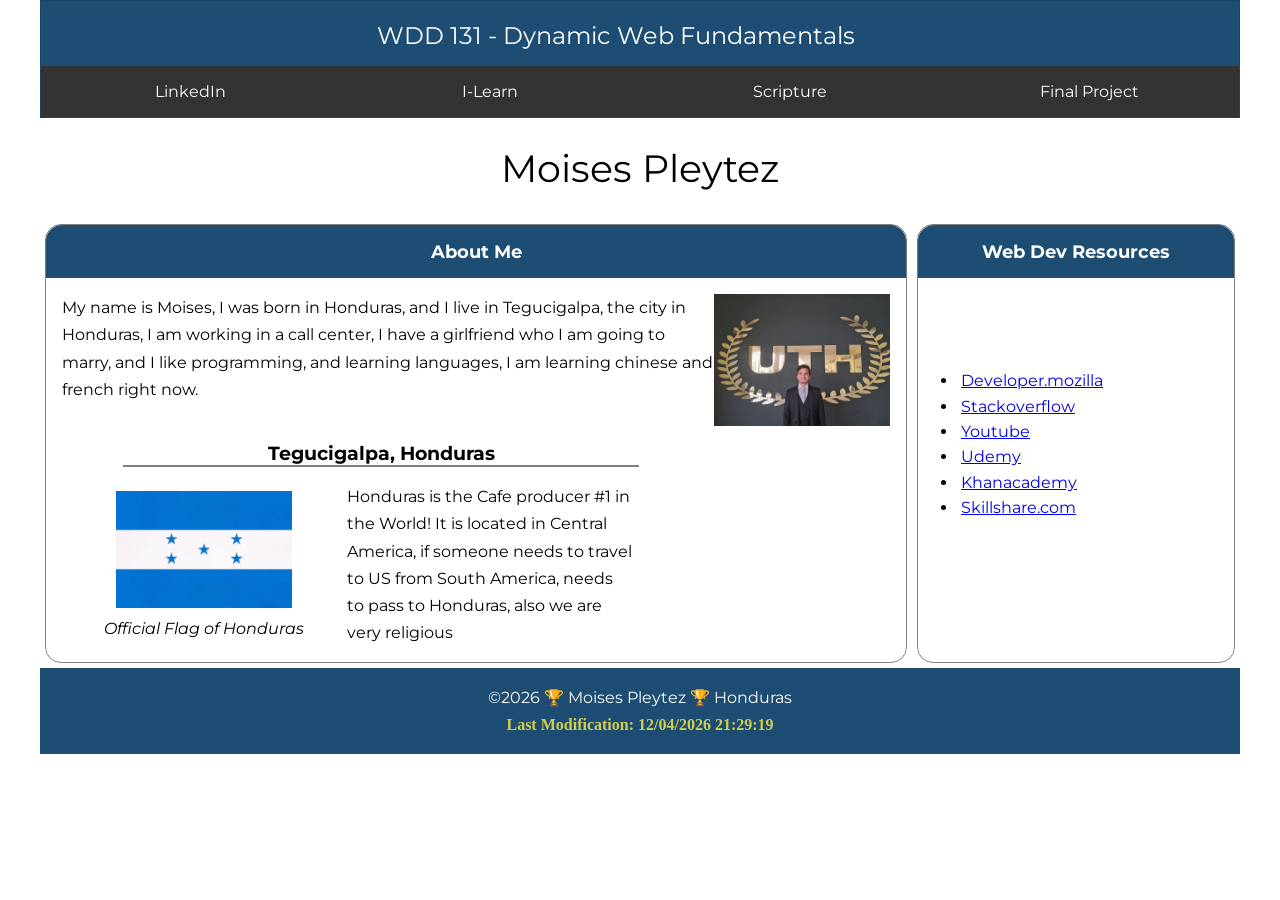
<file: index.html>
<!DOCTYPE html>
<html lang="en">

<head>
    <meta charset="UTF-8">
    <meta name="viewport" content="width=device-width, initial-scale=1.0">
    <meta name="description" content="This is a page about my self (Moises Pleytez) for the course WDD 131">
    <meta name="author" content="Moises Pleytez">
    <link rel="stylesheet" href="styles/base.css">
    <script src="scripts/getdates.js" defer></script>

    <link rel="preconnect" href="https://fonts.googleapis.com">
    <link rel="preconnect" href="https://fonts.gstatic.com" crossorigin>
    <link
        href="https://fonts.googleapis.com/css2?family=Montserrat:ital,wght@0,100..900;1,100..900&family=Roboto:ital,wght@0,100..900;1,100..900&display=swap"
        rel="stylesheet">

    <title>WDD 131 - Dynamic Web Fundamentals - Moises Pleytez</title>
</head>


<body>


    <header>
        <span id="course-title">WDD 131 - Dynamic Web Fundamentals</span>
        <nav>
            <ul>
                <li><a href="https://www.linkedin.com/in/moisespleytez/">LinkedIn</a></li>
                <li><a href="https://byupw.instructure.com/">I-Learn</a></li>
                <li><a href="https://www.churchofjesuschrist.org/study/scriptures/bofm/alma/38?lang=eng">Scripture</a>
                <li><a href="">Final Project</a></li>
            </ul>
        </nav>
    </header>

    <main>
        <h1>Moises Pleytez</h1>

        <div>
            <section class="card">

                <h2>About Me</h2>
                <div>
                    <p>My name is Moises, I was born in Honduras, and I live in Tegucigalpa, the city in
                        Honduras, I am working in a call center, I have a girlfriend who I am going to marry, and I like
                        programming, and learning languages, I am learning chinese and french right now.</p>
                    <img src="images/picture-of-myself.webp" alt="A picture of Myself">
                </div>

                <h3>Tegucigalpa, Honduras</h3>
                <div class="card-country">
                    <figure>
                        <img src="images/honduras-flagg.webp" alt="Flag of Honduras">
                        <figcaption><i>Official Flag of Honduras</i></figcaption>
                    </figure>

                    <p>Honduras is the Cafe producer #1 in the World! It is located in Central America, if someone needs
                        to travel to US from South America, needs to pass to Honduras, also we are very religious</p>
                </div>


            </section>
            <section class="card">
                <h2>Web Dev Resources</h2>
                <div>
                    <ul>
                        <li><a
                                href="https://developer.mozilla.org/es/docs/Learn_web_development/Core/Text_styling/Styling_lists">Developer.mozilla</a>
                        </li>
                        <li><a
                                href="https://es.stackoverflow.com/questions/510569/c%C3%B3mo-poner-un-label-arriba-de-un-input-como-en-la-imagen">Stackoverflow</a>
                        </li>
                        <li><a href="https://www.youtube.com/shorts/GO_sp-Wl00M">Youtube</a>
                        </li>
                        <li><a
                                href="https://www.udemy.com/?srsltid=AfmBOooYu1PZ2KS6SJUH7xqA0R6t8mfT-xvoMZjd_gs5SyIyAHrE4Pbo">Udemy</a>
                        </li>
                        <li><a href="https://www.khanacademy.org/">Khanacademy</a>
                        </li>
                        <li><a
                                href="https://www.skillshare.com/en/join/ps?g_acctid=801-939-2003&g_adgroupid=131099695377&g_adid=581599371548&g_adtype=search&g_campaign=Croud_Search_Google_LA_HN_EN_BOF_Brand&g_campaignid=16168545321&g_keyword=skillshare&g_keywordid=kwd-24701513653&g_network=g&matchtype=e&locale=en&g_adid=581599371548&g_adgroupid=131099695377&g_adtype=&coupon=GOOGB30DAYSFREE&utm_medium=ppc&utm_source=google_adwords&utm_term=skillshare&utm_campaign=Croud_Search_Google_LA_HN_EN_BOF_Brand&hsa_acc=8019392003&hsa_cam=16168545321&hsa_grp=131099695377&hsa_ad=581599371548&hsa_src=g&hsa_tgt=kwd-24701513653&hsa_kw=skillshare&hsa_mt=e&hsa_net=adwords&hsa_ver=3&gad_source=1&gad_campaignid=16168545321&gbraid=0AAAAADxS_RWeRrzMTCKTfJr-auYU1tV6K&gclid=CjwKCAiA64LLBhBhEiwA-PxguzE3XuCR7qypAkzbqnn0WDvNE1u9MD-0g7z3E58wfJvmMc6edtxaKxoC4igQAvD_BwE">Skillshare.com</a>
                        </li>
                    </ul>
                </div>
            </section>
        </div>
    </main>

    <footer>
        <p>©<span id="currentyear"></span> 🏆 Moises Pleytez 🏆 Honduras</p>
        <p class="highlight">Last Modification: <span id="lastModified"></span></p>
    </footer>


</body>


</html>
</file>
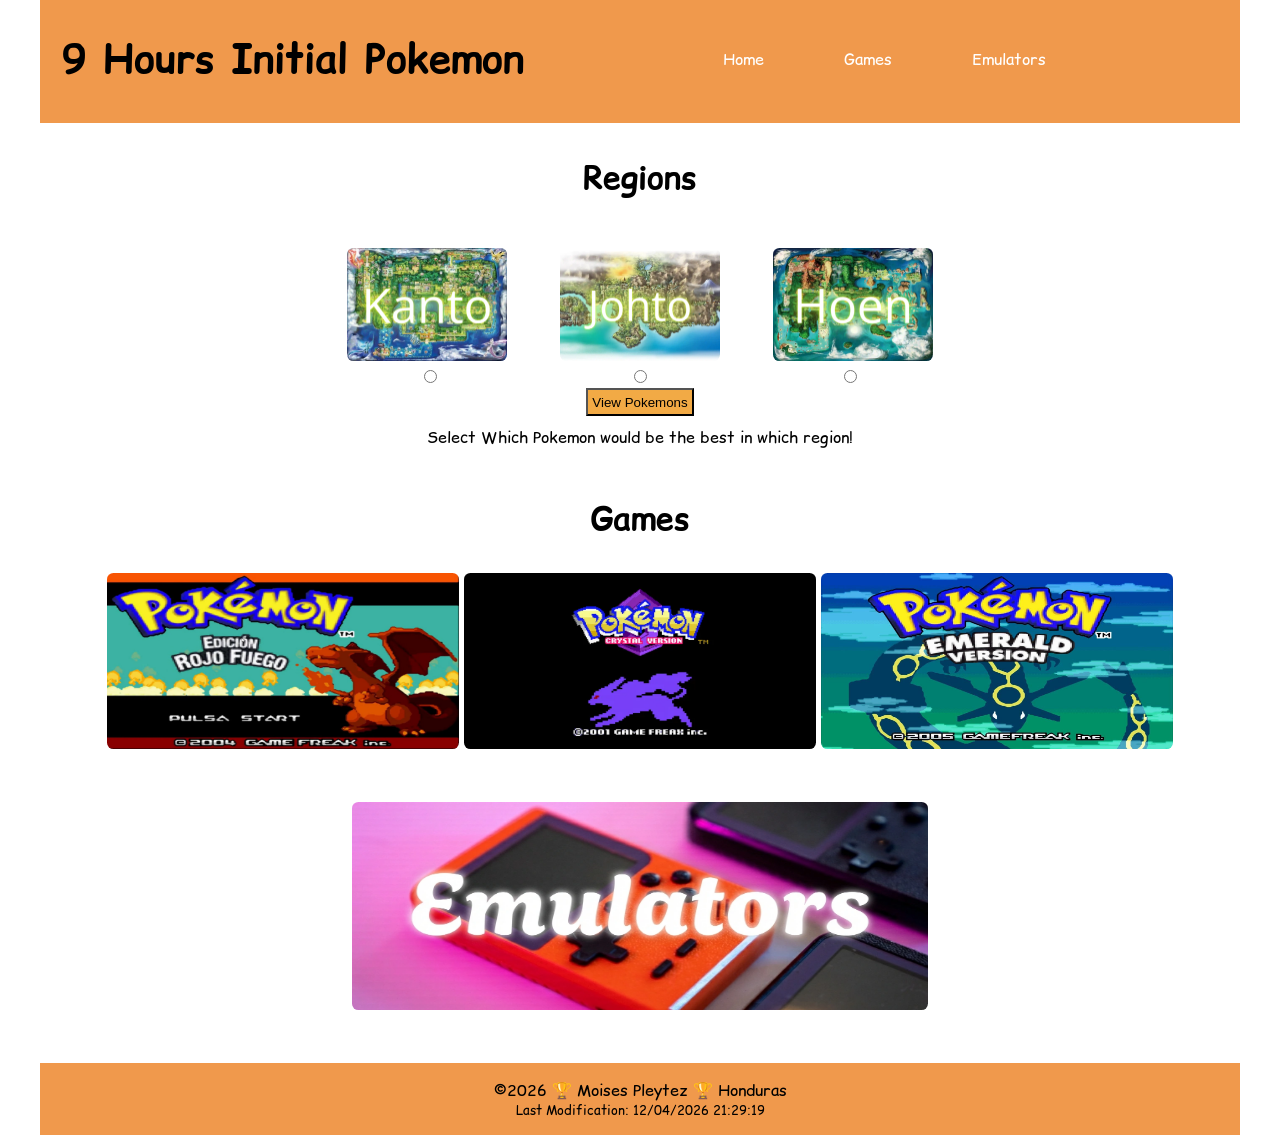
<file: project/index.html>
<!--The websites were you can download the games are not mine, but I put them there as an extra feature -->

<!DOCTYPE html>
<html lang="en">

<head>
    <meta charset="UTF-8">
    <meta name="viewport" content="width=device-width, initial-scale=1.0">
    <title>9 Hours Initial Pokemon</title>
    <meta name="description"
        content="This is a page were you can see the 3 initial Pokemons of each region and download the games">
    <meta name="author" content="Moises Pleytez">
    <link rel="stylesheet" href="styles/pokemon.css">
    <link rel="stylesheet" href="styles/pokemon-large.css">

    <script src="scripts/mainpokemon.js" defer></script>
    <script src="scripts/getdates.js" defer></script>
    <script src="scripts/pokemons.js" defer></script>



    <link rel="preconnect" href="https://fonts.googleapis.com">
    <link rel="preconnect" href="https://fonts.gstatic.com" crossorigin>
    <link
        href="https://fonts.googleapis.com/css2?family=Comic+Relief:wght@400;700&family=Open+Sans:ital,wght@0,300..800;1,300..800&display=swap"
        rel="stylesheet">
</head>

<body>
    <main>
        <header>
            <h1>9 Hours Initial Pokemon</h1>
            <button type="button" id="menu"> </button>
            <nav>
                <ul class="navigation">
                    <li><a href="index.html">Home</a></li>
                    <li><a href="https://www.romsgames.net/tags/pokemon-roms/">Games</a></li>
                    <li><a href="https://www.romsgames.net/emulators/">Emulators</a>
                        <!--These are not my websites, but they are good pages -->
                </ul>
            </nav>
        </header>


        <h2>Regions</h2>
        <div id="regions">

            <label for="kanto"><img loading="lazy" src="images/kanto.webp" alt="Kanto Map"></label>
            <label for="johto"><img loading="lazy" src="images/johto.webp" alt="Johto Map"></label>
            <label for="hoen"><img loading="lazy" src="images/hoen.webp" alt="Hoen Map"></label>

            <div id="select-region">
                <form action="pokemons.html" id="sub-region">
                    <input type="radio" id="kanto" name="regionSelected" value="kanto" required>
                    <input type="radio" id="johto" name="regionSelected" value="johto" required>
                    <input type="radio" id="hoen" name="regionSelected" value="hoen" required>
            </div>

            <input type="submit" value="View Pokemons">
            </form>

            <p>Select Which Pokemon would be the best in which region!
            </p>
        </div>


        <div id="gamesp">
            <h2>Games</h2>
            <a href="https://www.romsgames.net/gameboy-advance-rom-pokemon-firered-version/">
                <img loading="lazy" src="images/red.webp" alt="Pokemon Red Logo"></a>
            <a href="https://www.romsgames.net/gameboy-color-rom-pokemon-crystal-version/">
                <img loading="lazy" src="images/crystal.webp" alt="Pokemon Crystal Logo"></a>
            <a href="https://www.romsgames.net/gameboy-advance-rom-pokemon-emerald-version/">
                <img loading="lazy" src="images/esmerald.jpg" alt="Pokemon Esmerald Logo"></a>
        </div>

        <div id="emu">
            <a href="https://www.romsgames.net/gameboy-advance-emu-batgba-225b/">
                <img loading="lazy" src="images/emulators.webp"></a>
        </div>



        <footer>
            <p>©<span id="currentyear"></span> 🏆 Moises Pleytez 🏆 Honduras</p>
            <p id="low-case">Last Modification: <span id="lastModified"></span></p>
        </footer>
    </main>
</body>

</html>
</file>
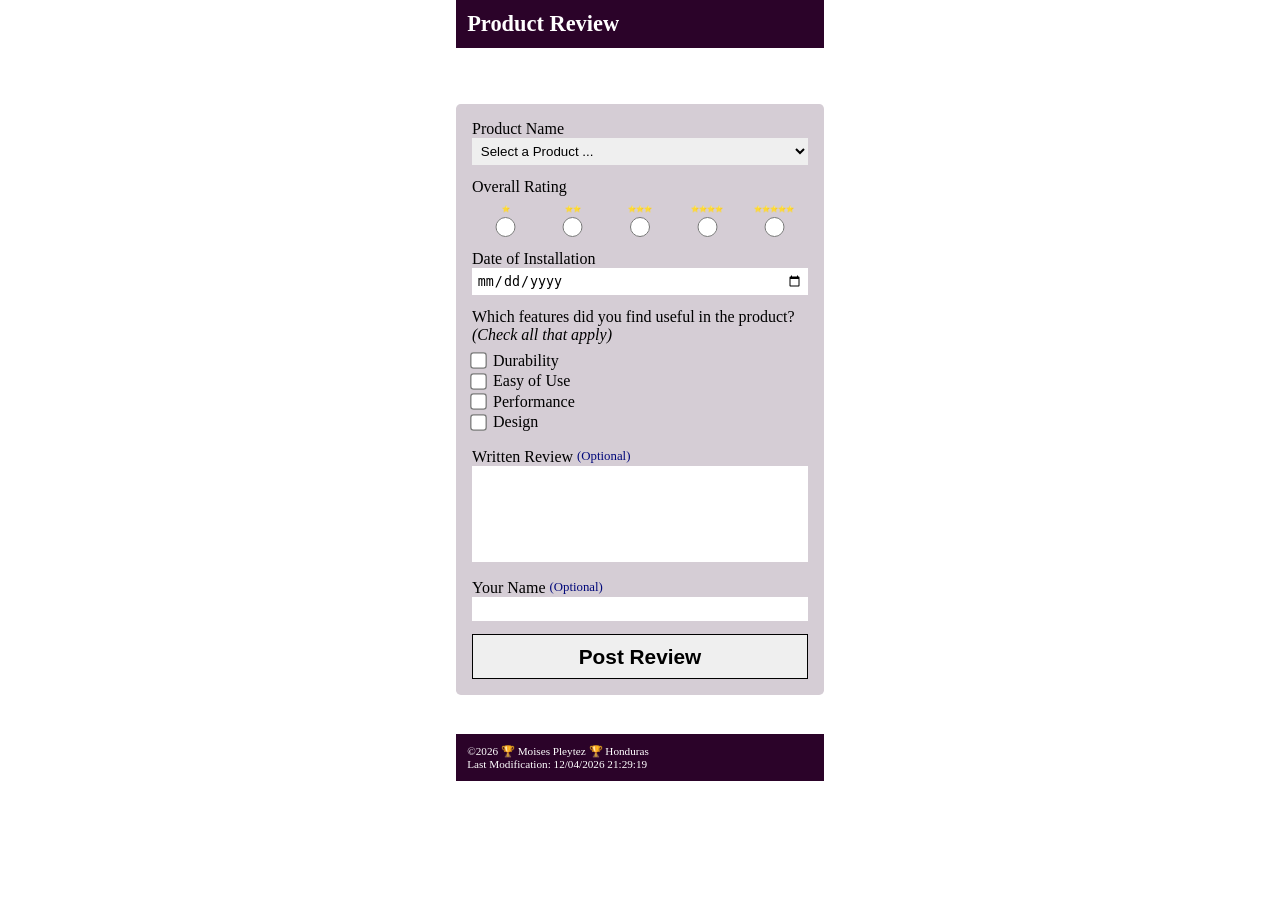
<file: form.html>
<!DOCTYPE html>
<html lang="en">

<head>
    <meta charset="UTF-8">
    <meta name="viewport" content="width=device-width, initial-scale=1.0">
    <title>Product Review Form</title>
    <meta name="description" content="This is a web to get feedback from the user and learn how to do it!">
    <meta name="author" content="Moises Pleytez">

    <link rel="stylesheet" href="styles/form.css">
    <link rel="stylesheet" href="styles/form-small.css">
    <script src="scripts/form.js" defer></script>
    <script src="scripts/getdates.js" defer></script>
</head>

<body>
    <header>
        <h1>Product Review</h1>
    </header>

    <main>

        <form action="review.html" method="get">
            <div class="content">
                <label for="product">Product Name</label>
                <select name="product" id="product" required>
                    <option value="" disabled selected>Select a Product ...</option>

                </select>
            </div>


            <div class="content">
                <label class="spaced">Overall Rating</label>
                <div class="many-rating">
                    <div><label for="1">⭐</label><input type="radio" id="1" name="rating" value="1" required></div>
                    <div><label for="2">⭐⭐</label><input type="radio" id="2" name="rating" value="2" required></div>
                    <div><label for="3">⭐⭐⭐</label><input type="radio" id="3" name="rating" value="3" required></div>
                    <div><label for="4">⭐⭐⭐⭐</label><input type="radio" id="4" name="rating" value="4" required></div>
                    <div><label for="5">⭐⭐⭐⭐⭐</label><input type="radio" id="5" name="rating" value="5" required></div>
                </div>
            </div>



            <div>
                <label class="adjust" for="installation">Date of Installation <input type="date" name="installation"
                        id="installation"></label>
            </div>



            <div class="content mobil-content">
                <label class="spaced">Which features did you find useful in the product?<br><i>(Check all that
                        apply)</i></label>
                <label for="abox1"><input type="checkbox" id="abox1" value="durability"><span>Durability</span></label>
                <label for="abox2"><input type="checkbox" id="abox2" value="easy"><span>Easy of Use</span></label>
                <label for="abox3"><input type="checkbox" id="abox3"
                        value="performance"><span>Performance</span></label>
                <label for="abox4"><input type="checkbox" id="abox4" value="design"><span>Design</span></label>
            </div>


            <div class="content">
                <label for="review">Written Review <span class="optional">(Optional)</span>
                </label>
                <textarea id="review" name="review" rows="5" cols="55"></textarea>
            </div>

            <div class="content">
                <label for="fname">Your Name <span class="optional">(Optional)</span>
                </label>
                <input type="text" id="fname" name="fname">
            </div>

            <div>
                <input type="submit" value="Post Review">
            </div>

        </form>

    </main>

    <footer>
        <p>©<span id="currentyear"></span> 🏆 Moises Pleytez 🏆 Honduras</p>
        <p class="highlight">Last Modification: <span id="lastModified"></span></p>

    </footer>

</body>

</html>
</file>
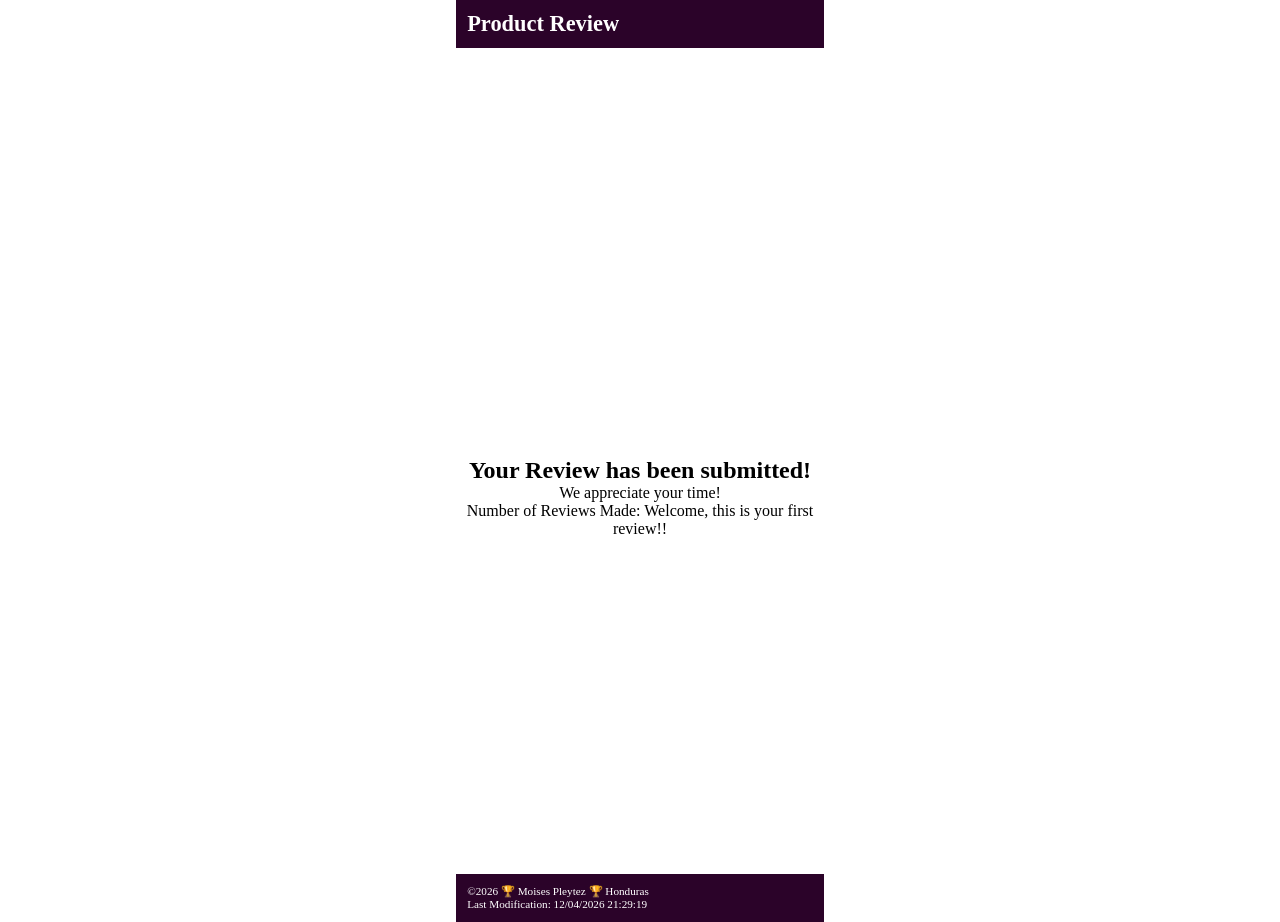
<file: review.html>
<!DOCTYPE html>
<html lang="en">

<head>
    <meta charset="UTF-8">
    <meta name="viewport" content="width=device-width, initial-scale=1.0">
    <title>Review</title>
    <meta name="description" content="A confirmation website from the form to confirm it was uploaded">
    <meta name="author" content="Moises Pleytez">

    <script src="scripts/review.js" defer></script>
    <link rel="stylesheet" href="styles/form.css">
    <link rel="stylesheet" href="styles/review.css">
    <script src="scripts/form.js" defer></script>
    <script src="scripts/getdates.js" defer></script>
</head>

<body>
    <header>
        <h1>Product Review</h1>
    </header>

    <main>

        <h2>Your Review has been submitted!</h2>
        <p>We appreciate your time!</p>

        <p><span>Number of Reviews Made: </span><span class="reviewsN"></span></p>

    </main>

    <footer>
        <p>©<span id="currentyear"></span> 🏆 Moises Pleytez 🏆 Honduras</p>
        <p class="highlight">Last Modification: <span id="lastModified"></span></p>

    </footer>

</body>

</html>
</file>
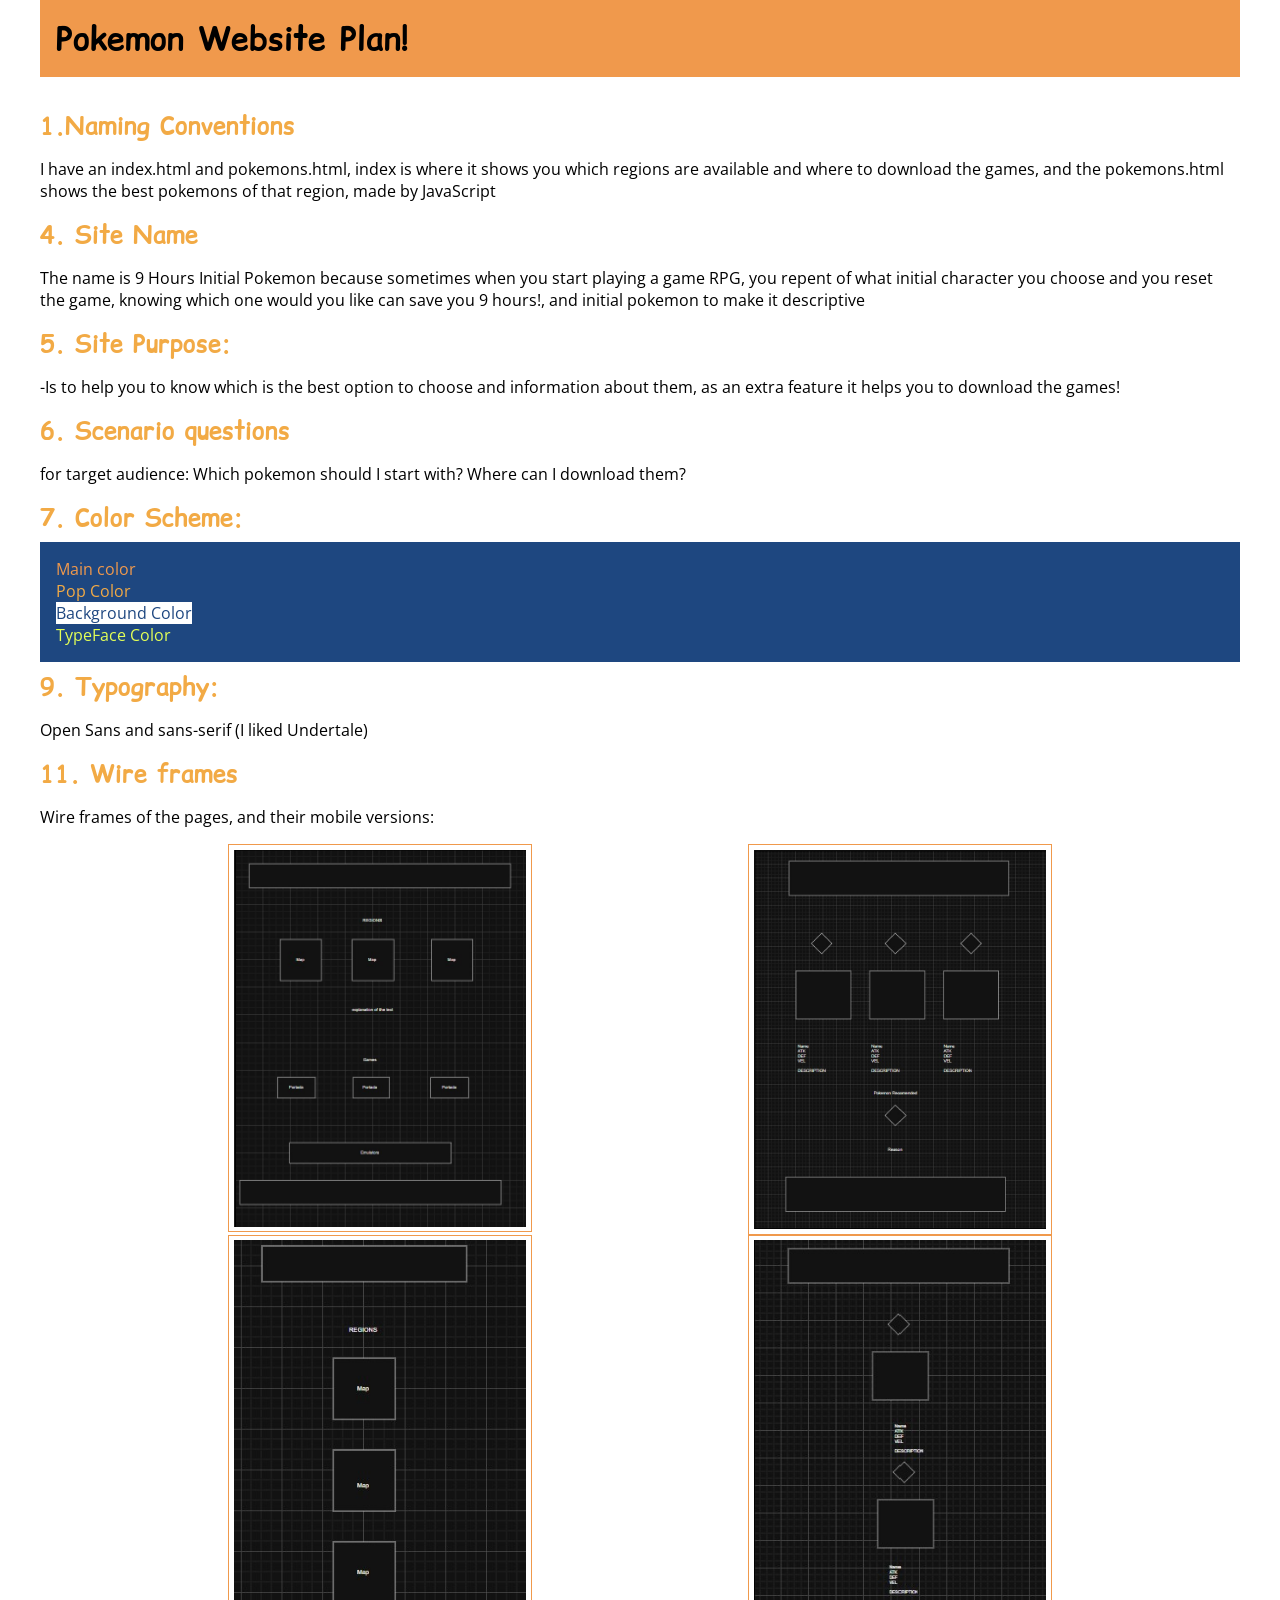
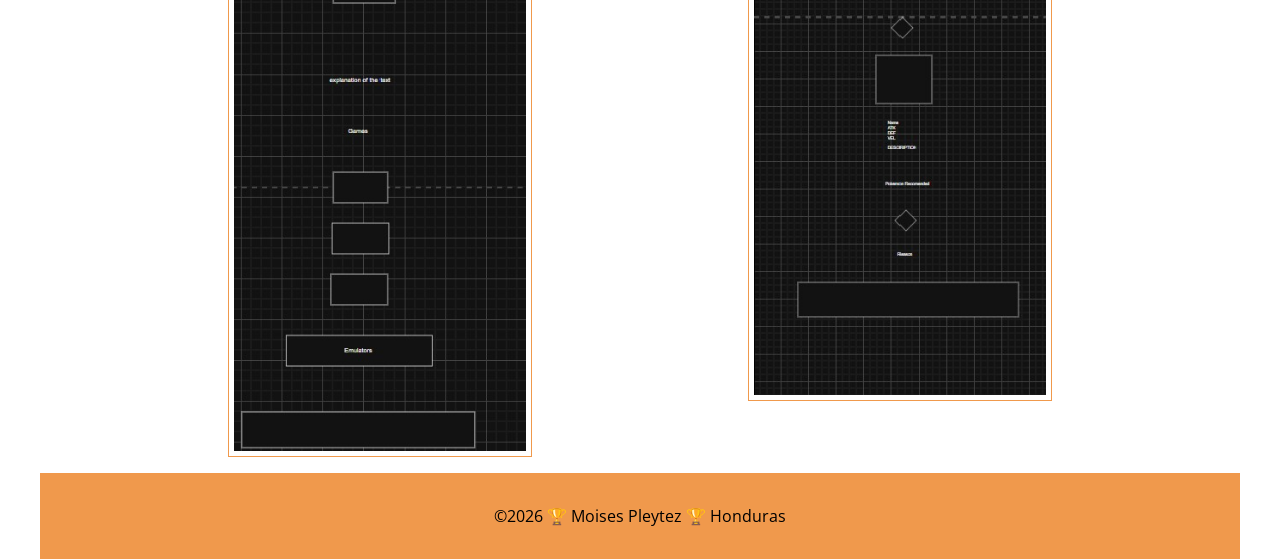
<file: siteplan.html>
<!DOCTYPE html>
<html lang="en">

<head>
    <meta charset="UTF-8">
    <meta name="viewport" content="width=device-width, initial-scale=1.0">
    <title>9 Hours Initial Pokemon</title>
    <meta name="description"
        content="This is a page were you can see the 3 initial Pokemons of each region and download the games">
    <meta name="author" content="Moises Pleytez">
    <link rel="stylesheet" href="project/styles/siteplan.css">

    <link rel="preconnect" href="https://fonts.googleapis.com">
    <link rel="preconnect" href="https://fonts.gstatic.com" crossorigin>
    <link
        href="https://fonts.googleapis.com/css2?family=Comic+Relief:wght@400;700&family=Open+Sans:ital,wght@0,300..800;1,300..800&display=swap"
        rel="stylesheet">
</head>


<body>
    <header>
        <h1>Pokemon Website Plan!</h1>
    </header>

    <main>
        <h2>1.Naming Conventions</h2>
        <P>
            I have an index.html and pokemons.html, index is where it shows you which regions are available and where to
            download the games, and the pokemons.html shows the best pokemons of that region, made by JavaScript
        </P>

        <h2>4. Site Name</h2>
        <p>The name is 9 Hours Initial Pokemon because sometimes when you start playing a game RPG, you
            repent
            of what initial character you choose and you reset the game, knowing which one would you like can save you 9
            hours!,
            and initial pokemon to make it descriptive
        </p>

        <h2>5. Site Purpose:</h2>
        <p> -Is to help you to know which is the best option to choose and information about them, as an
            extra
            feature it helps you to download the games!
        </p>


        <h2>6. Scenario questions</h2>
        <p>for target audience: Which pokemon should I start with?
            Where can I download them?</p>



        <h2>7. Color Scheme:</h2>
        <div id="showing">
            <span id="cmain1">Main color</span>
            <br>
            <span id="cmain2">Pop Color</span>
            <br>
            <span id="cmain3">Background Color</span>
            <br>
            <span id="cmain4">TypeFace Color</span>
        </div>

        <h2>9. Typography:</h2>
        <p>Open Sans and sans-serif (I liked Undertale)</p>

        <h2>11. Wire frames</h2>
        <p>Wire frames of the pages, and their mobile versions:</p>

        <div id="colshow">
            <img src="project/images/home.jpg" alt="Wireframe of the home page" class="shows">
            <img src="project/images/pokemon.jpg" alt="Wireframe of the pokemon section" class="shows">
            <img src="project/images/home-mobile.jpg" alt="Wireframe of the home page in mobile" class="shows">
            <img src="project/images/pokemons-mobile.jpg" alt="Wireframe of the pokemon section in mobile"
                class="shows">
        </div>
    </main>


    <footer>
        <p>©2026 🏆 Moises Pleytez 🏆 Honduras</p>
    </footer>
</body>

</html>
</file>
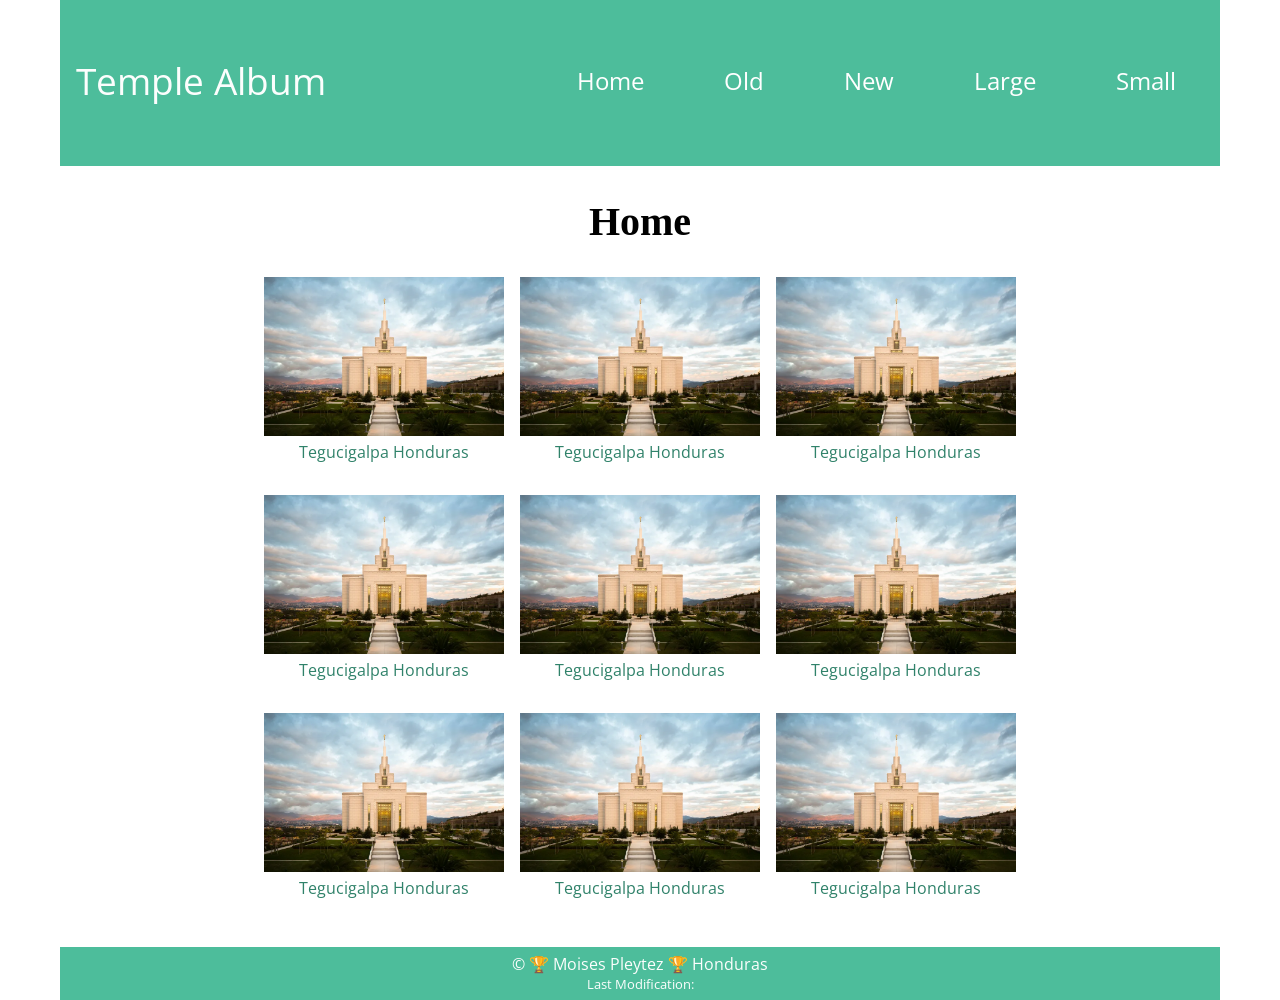
<file: temples.html>
<!DOCTYPE html>
<html lang="en">

<head>
    <meta charset="UTF-8">
    <meta name="viewport" content="width=device-width, initial-scale=1.0">
    <link rel="stylesheet" href="styles/temples.css">
    <link rel="stylesheet" href="styles/temples-large.css">
    <script src="scripts/temples.js" defer></script>
    <script src="project/styles/siteplan.css" defer></script>
    <title>Album of Temples or a Temple</title>
    <meta name="description"
        content="An album of the temples which is also compatible with your cellphone!, you can find the most grateful temples in the world, check it and visit more parts">
    <meta name="author" content="Moises Pleytez">

    <link rel="preconnect" href="https://fonts.googleapis.com">
    <link rel="preconnect" href="https://fonts.gstatic.com" crossorigin>
    <link href="https://fonts.googleapis.com/css2?family=Open+Sans:ital,wght@0,300..800;1,300..800&display=swap"
        rel="stylesheet">
</head>

<body>
    <header>
        <p>Temple Album</p>
        <button type="button" id="menu"> </button>
        <nav>
            <ul class="navigation">
                <li><a href="#" title="Home">Home</a></li>
                <li><a href="#" title="Old">Old</a></li>
                <li><a href="#" title="New">New</a></li>
                <li><a href="#" title="Large">Large</a></li>
                <li><a href="#" title="Small">Small</a></li>
            </ul>
        </nav>
    </header>


    <main>
        <h1>Home</h1>


        <div class="album">
            <figure>
                <img src="images/temple-honduras.webp" alt="Honduras ">
                <figcaption>Tegucigalpa Honduras</figcaption>
            </figure>
            <figure>
                <img src="images/temple-honduras.webp" alt="Honduras ">
                <figcaption>Tegucigalpa Honduras</figcaption>
            </figure>
            <figure>
                <img src="images/temple-honduras.webp" alt="Honduras ">
                <figcaption>Tegucigalpa Honduras</figcaption>
            </figure>
            <figure>
                <img src="images/temple-honduras.webp" alt="Honduras ">
                <figcaption>Tegucigalpa Honduras</figcaption>
            </figure>
            <figure>
                <img src="images/temple-honduras.webp" alt="Honduras ">
                <figcaption>Tegucigalpa Honduras</figcaption>
            </figure>
            <figure>
                <img src="images/temple-honduras.webp" alt="Honduras ">
                <figcaption>Tegucigalpa Honduras</figcaption>
            </figure>
            <figure>
                <img src="images/temple-honduras.webp" alt="Honduras ">
                <figcaption>Tegucigalpa Honduras</figcaption>
            </figure>
            <figure>
                <img src="images/temple-honduras.webp" alt="Honduras ">
                <figcaption>Tegucigalpa Honduras</figcaption>
            </figure>
            <figure>
                <img src="images/temple-honduras.webp" alt="Honduras ">
                <figcaption>Tegucigalpa Honduras</figcaption>
            </figure>
        </div>

    </main>

    <footer>
        <p>©<span id="currentyear"></span> 🏆 Moises Pleytez 🏆 Honduras</p>
        <p class="highlight">Last Modification: <span id="lastModified"></span></p>
    </footer>
</body>

</html>
</file>
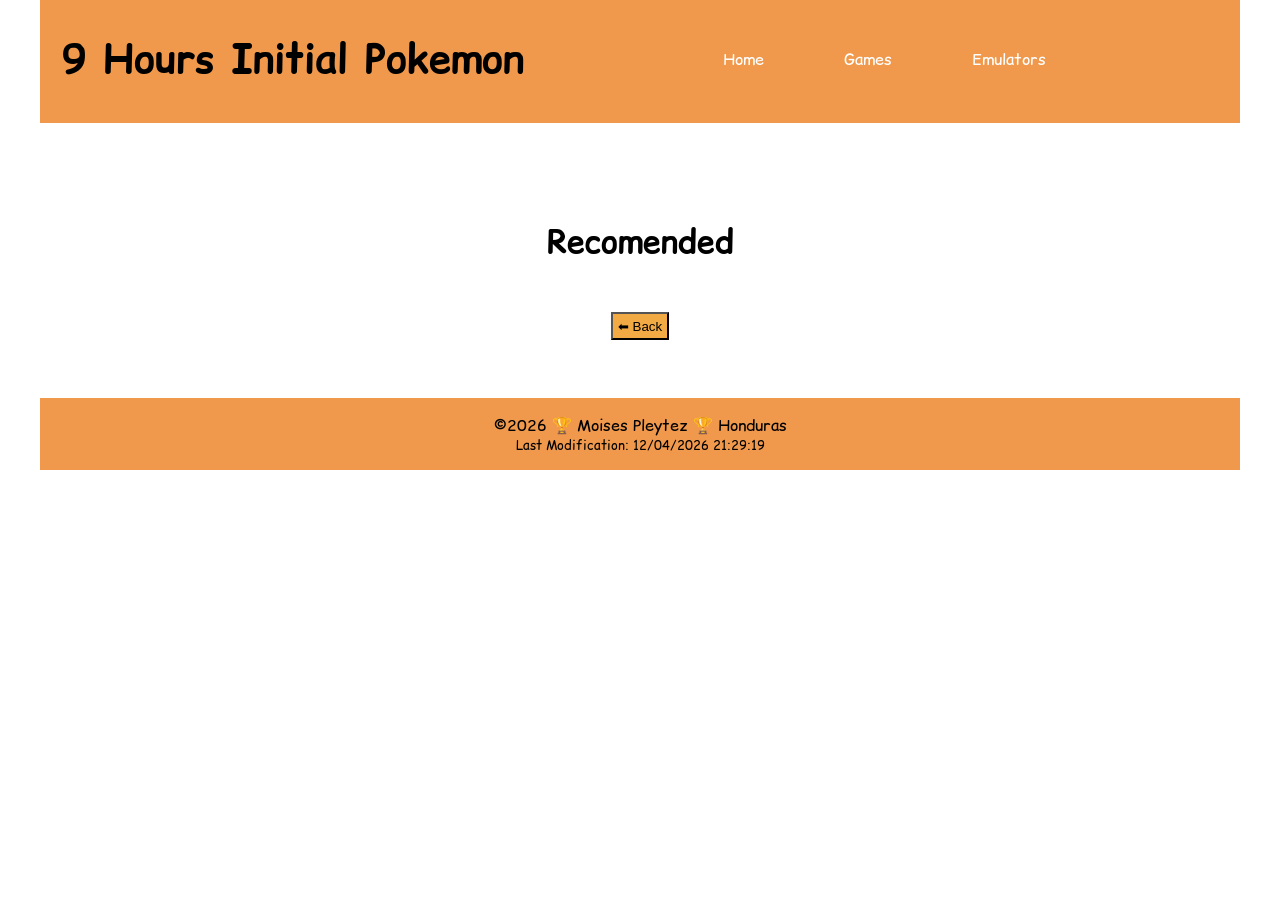
<file: project/pokemons.html>
<!DOCTYPE html>
<html lang="en">

<head>
    <meta charset="UTF-8">
    <meta name="viewport" content="width=device-width, initial-scale=1.0">
    <title>9 Hours Initial Pokemon</title>
    <meta name="description"
        content="This is a page were you can see the 3 initial Pokemons of each region and download the games">
    <meta name="author" content="Moises Pleytez">
    <link rel="stylesheet" href="styles/pokemon.css">
    <link rel="stylesheet" href="styles/select-pokemon-large.css">
    <link rel="stylesheet" href="styles/select-pokemon.css">

    <script src="scripts/pokemons.js" defer></script>
    <script src="scripts/getdates.js" defer></script>


    <link rel="preconnect" href="https://fonts.googleapis.com">
    <link rel="preconnect" href="https://fonts.gstatic.com" crossorigin>
    <link
        href="https://fonts.googleapis.com/css2?family=Comic+Relief:wght@400;700&family=Open+Sans:ital,wght@0,300..800;1,300..800&display=swap"
        rel="stylesheet">
</head>

<body>
    <main>
        <header>
            <h1>9 Hours Initial Pokemon</h1>
            <button type="button" id="menu"> </button>
            <nav>
                <ul class="navigation">
                    <li><a href="index.html">Home</a></li>
                    <li><a href="https://www.romsgames.net/tags/pokemon-roms/">Games</a></li>
                    <li><a href="https://www.romsgames.net/emulators/">Emulators</a>
                        <!--These are not my websites, but they are good pages -->
                </ul>
            </nav>
        </header>
        <main>
            <div id="indipokemon">
                <!-- Idea: When you press the pokemons, it makes the sounds of the pokemons -->
            </div>

            <div>
                <h2>Recomended</h2>
                <div id="recomendation"></div>

                <a href="index.html"><button name="back" type="button" id="btn">⬅ Back</button></a>
            </div>

        </main>
        <footer>
            <p>©<span id="currentyear"></span> 🏆 Moises Pleytez 🏆 Honduras</p>
            <p id="low-case">Last Modification: <span id="lastModified"></span></p>
        </footer>
    </main>
</body>


</html>
</file>
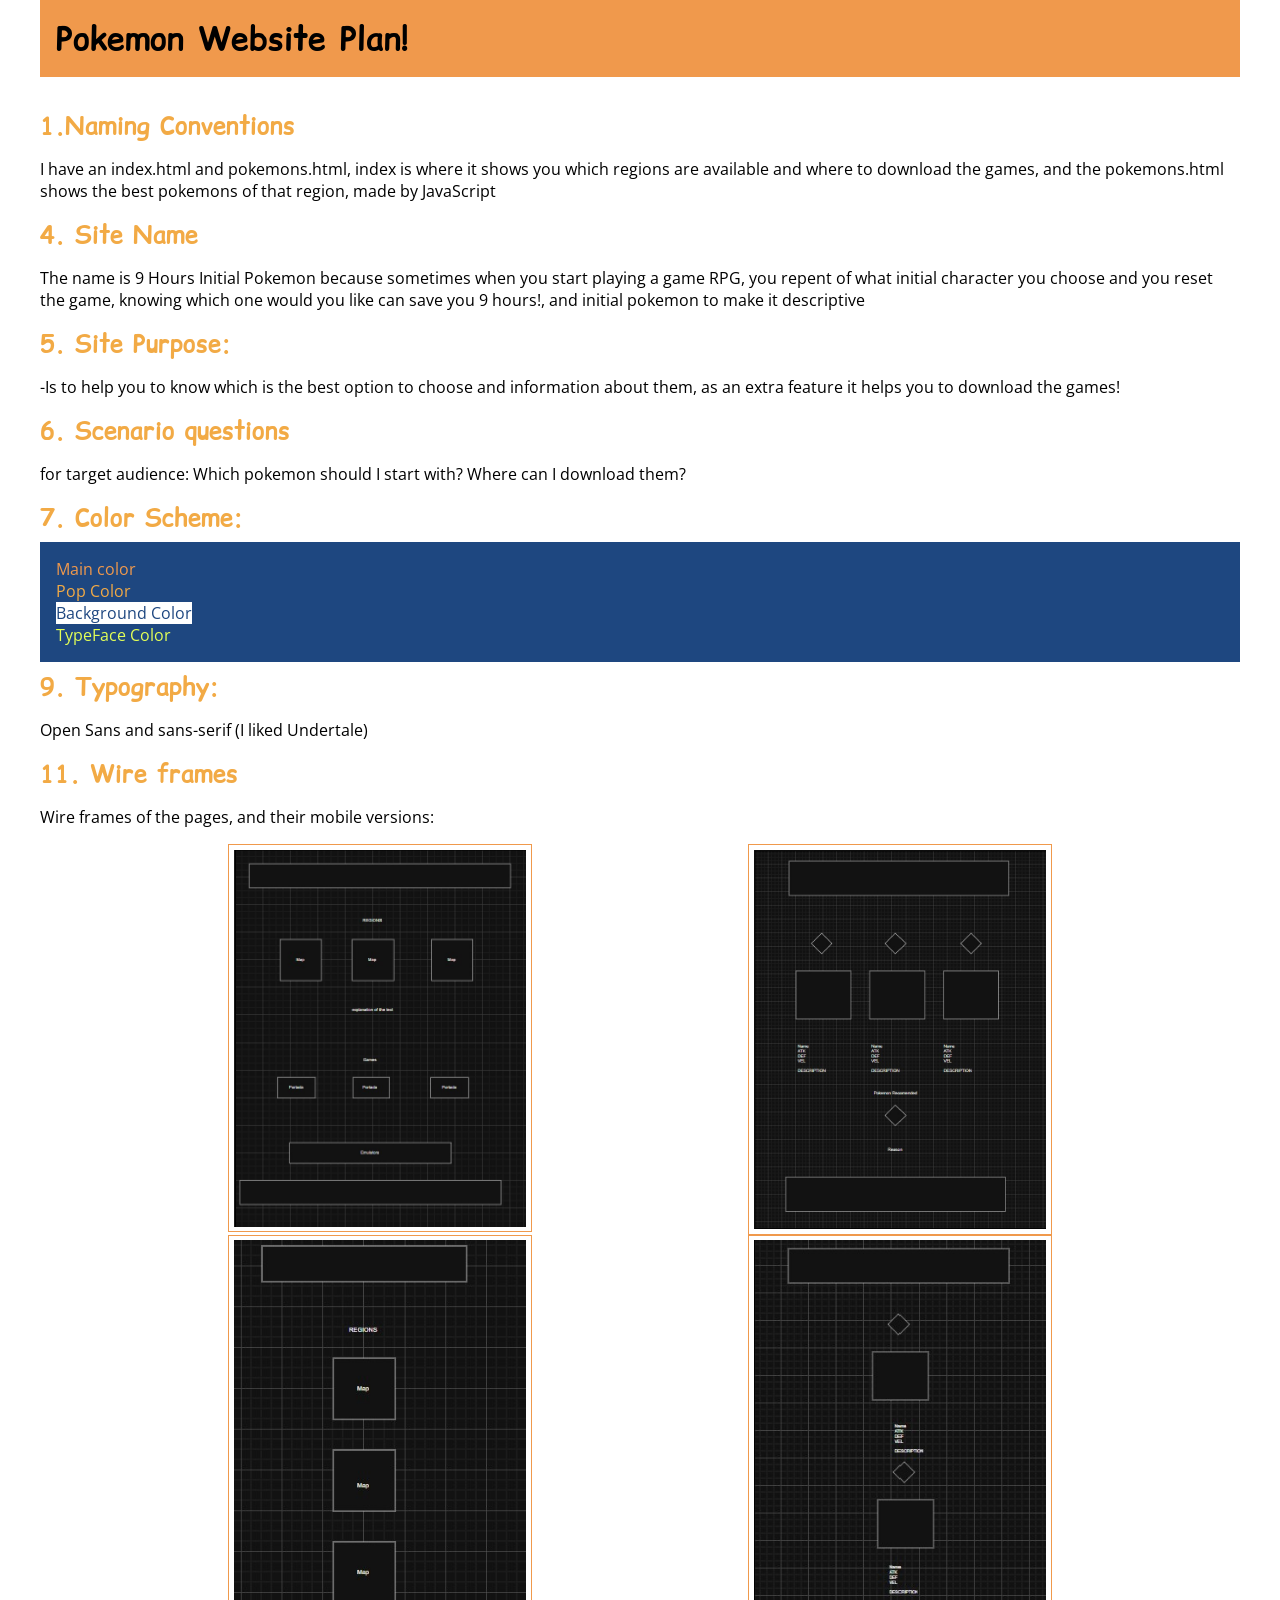
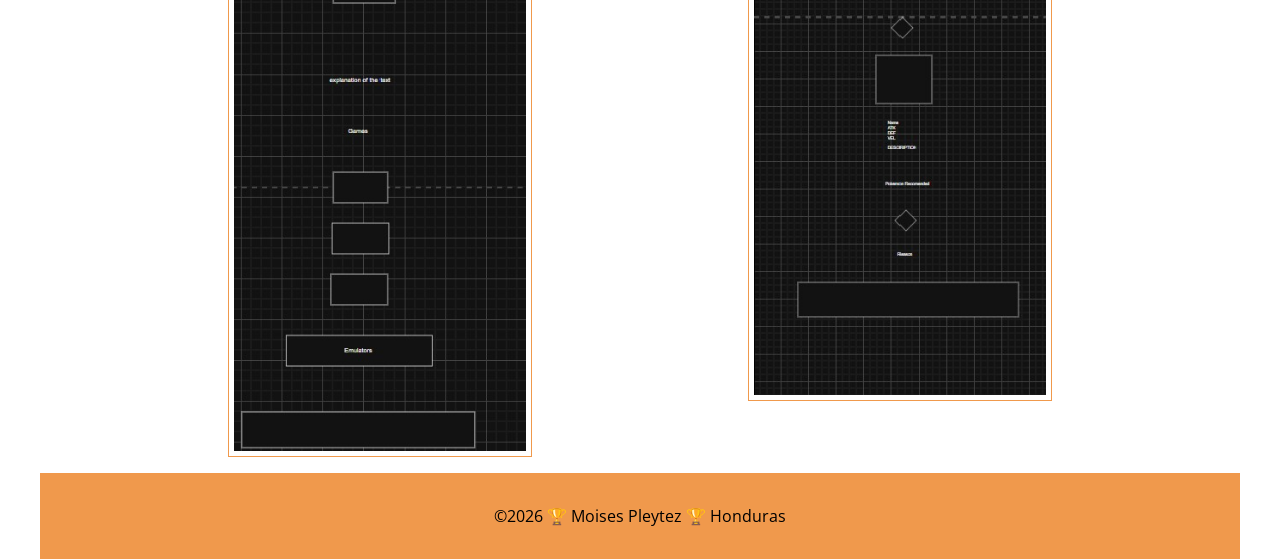
<file: project/siteplan.html>
<!DOCTYPE html>
<html lang="en">

<head>
    <meta charset="UTF-8">
    <meta name="viewport" content="width=device-width, initial-scale=1.0">
    <title>9 Hours Initial Pokemon</title>
    <meta name="description"
        content="This is a page were you can see the 3 initial Pokemons of each region and download the games">
    <meta name="author" content="Moises Pleytez">
    <link rel="stylesheet" href="styles/siteplan.css">

    <link rel="preconnect" href="https://fonts.googleapis.com">
    <link rel="preconnect" href="https://fonts.gstatic.com" crossorigin>
    <link
        href="https://fonts.googleapis.com/css2?family=Comic+Relief:wght@400;700&family=Open+Sans:ital,wght@0,300..800;1,300..800&display=swap"
        rel="stylesheet">
</head>



<body>
    <header>
        <h1>Pokemon Website Plan!</h1>
    </header>

    <main>
        <h2>1.Naming Conventions</h2>
        <P>
            I have an index.html and pokemons.html, index is where it shows you which regions are available and where to
            download the games, and the pokemons.html shows the best pokemons of that region, made by JavaScript
        </P>

        <h2>4. Site Name</h2>
        <p>The name is 9 Hours Initial Pokemon because sometimes when you start playing a game RPG, you
            repent
            of what initial character you choose and you reset the game, knowing which one would you like can save you 9
            hours!,
            and initial pokemon to make it descriptive
        </p>

        <h2>5. Site Purpose:</h2>
        <p> -Is to help you to know which is the best option to choose and information about them, as an
            extra
            feature it helps you to download the games!
        </p>


        <h2>6. Scenario questions</h2>
        <p>for target audience: Which pokemon should I start with?
            Where can I download them?</p>



        <h2>7. Color Scheme:</h2>
        <div id="showing">
            <span id="cmain1">Main color</span>
            <br>
            <span id="cmain2">Pop Color</span>
            <br>
            <span id="cmain3">Background Color</span>
            <br>
            <span id="cmain4">TypeFace Color</span>
        </div>

        <h2>9. Typography:</h2>
        <p>Open Sans and sans-serif (I liked Undertale)</p>

        <h2>11. Wire frames</h2>
        <p>Wire frames of the pages, and their mobile versions:</p>

        <div id="colshow">
            <img src="images/home.jpg" alt="Wireframe of the home page" class="shows">
            <img src="images/pokemon.jpg" alt="Wireframe of the pokemon section" class="shows">
            <img src="images/home-mobile.jpg" alt="Wireframe of the home page in mobile" class="shows">
            <img src="images/pokemons-mobile.jpg" alt="Wireframe of the pokemon section in mobile" class="shows">
        </div>
    </main>


    <footer>
        <p>©2026 🏆 Moises Pleytez 🏆 Honduras</p>
    </footer>
</body>

</html>
</file>
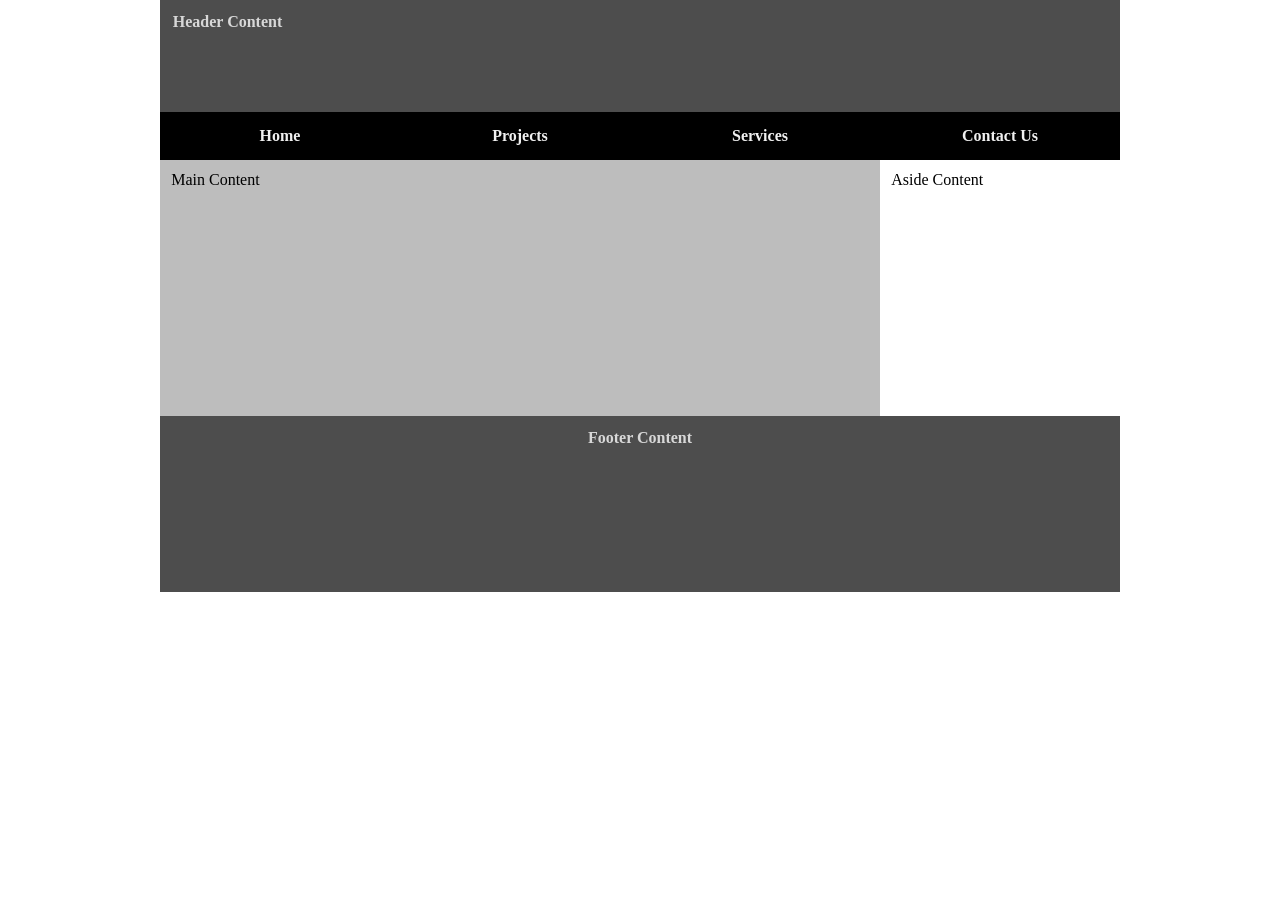
<file: review/practice.html>
<!DOCTYPE html>
<html lang="en">

<head>
    <meta charset="UTF-8">
    <meta name="viewport" content="width=device-width, initial-scale=1.0">
    <title>Título de mi página</title>
    <link rel="stylesheet" href="style.css">
</head>


<body>

    <header>
        <h1>Header Content</h1>
        <div class="subheader">
            <h2>Home</h2>
            <h2>Projects</h2>
            <h2>Services</h2>
            <h2>Contact Us</h2>
        </div>
    </header>

    <main>
        <p>Main Content</p>
        <div class="contrast-background">
            <p>Aside Content</p>
        </div>
    </main>


    <footer>
        <h1>Footer Content</h1>
    </footer>



</body>

</html>
</file>
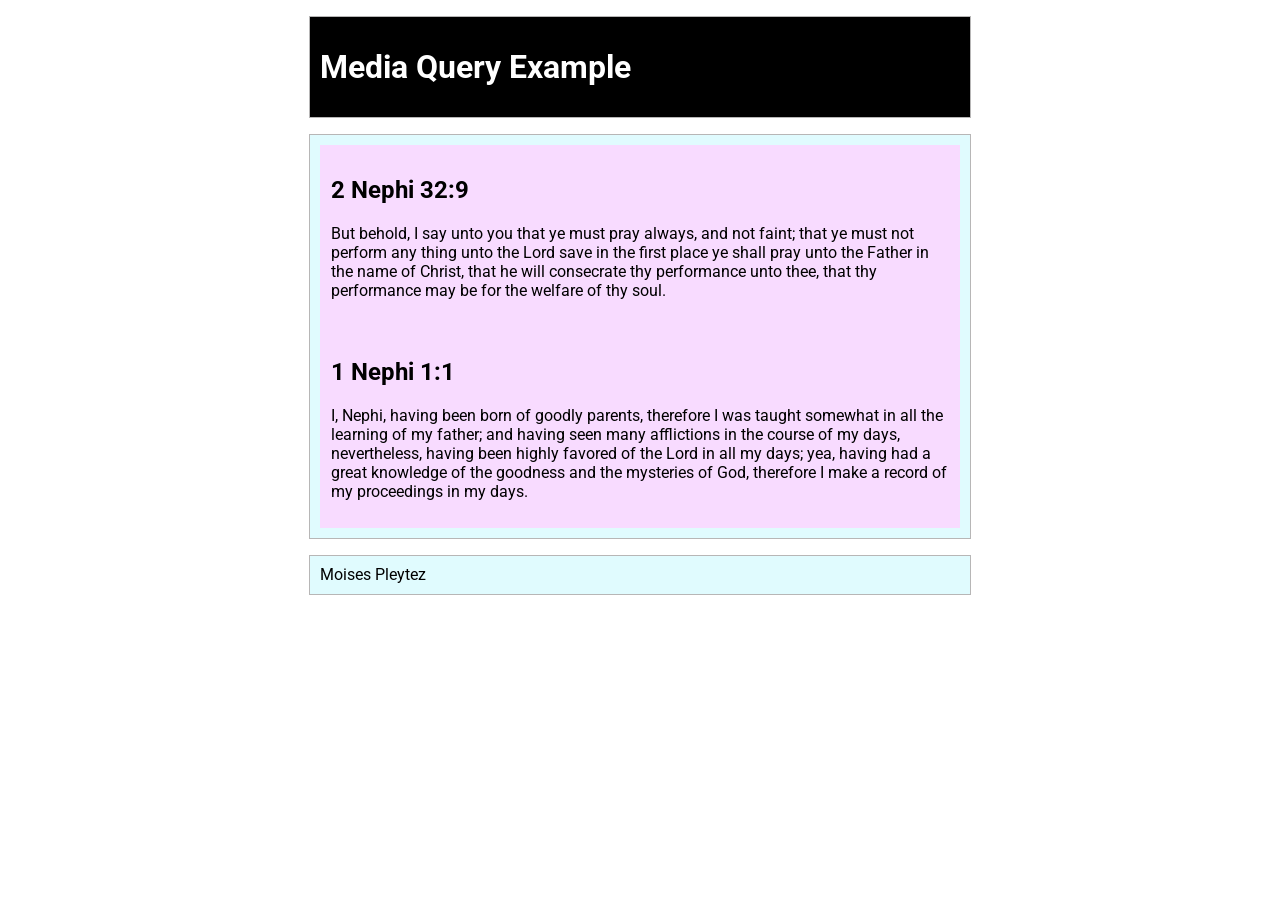
<file: week02/media-query.html>
<!DOCTYPE html>
<html lang="en">

<head>
    <meta charset="utf-8">
    <meta name="viewport" content="width=device-width, initial-scale=1.0">
    <title>WDD 131 – Media Query</title>
    <meta name="description" content="Media query learning activity example page.">
    <meta name="author" content="Moises Pleytez">
    <link rel="preconnect" href="https://fonts.googleapis.com">
    <link rel="preconnect" href="https://fonts.gstatic.com" crossorigin>
    <link href="https://fonts.googleapis.com/css2?family=Roboto&display=swap" rel="stylesheet">
    <link rel="stylesheet" href="styles/media-query.css">
    <link rel="stylesheet" href="styles/media-query-large.css">
</head>

<body>
    <header>
        <h1>Media Query Example

        </h1>
    </header>

    <main>
        <section>
            <h2>2 Nephi 32:9</h2>
            <p>But behold, I say unto you that ye must pray always, and not faint; that ye must not perform any thing
                unto the Lord save in the first place ye shall pray unto the Father in the name of Christ, that he will
                consecrate thy performance unto thee, that thy performance may be for the welfare of thy soul.</p>
        </section>
        <section>
            <h2>1 Nephi 1:1</h2>
            <p>I, Nephi, having been born of goodly parents, therefore I was taught somewhat in all the learning of my
                father; and having seen many afflictions in the course of my days, nevertheless, having been highly
                favored of the Lord in all my days; yea, having had a great knowledge of the goodness and the mysteries
                of God, therefore I make a record of my proceedings in my days.</p>
        </section>
    </main>

    <footer>Moises Pleytez</footer>
</body>


</html>
</file>
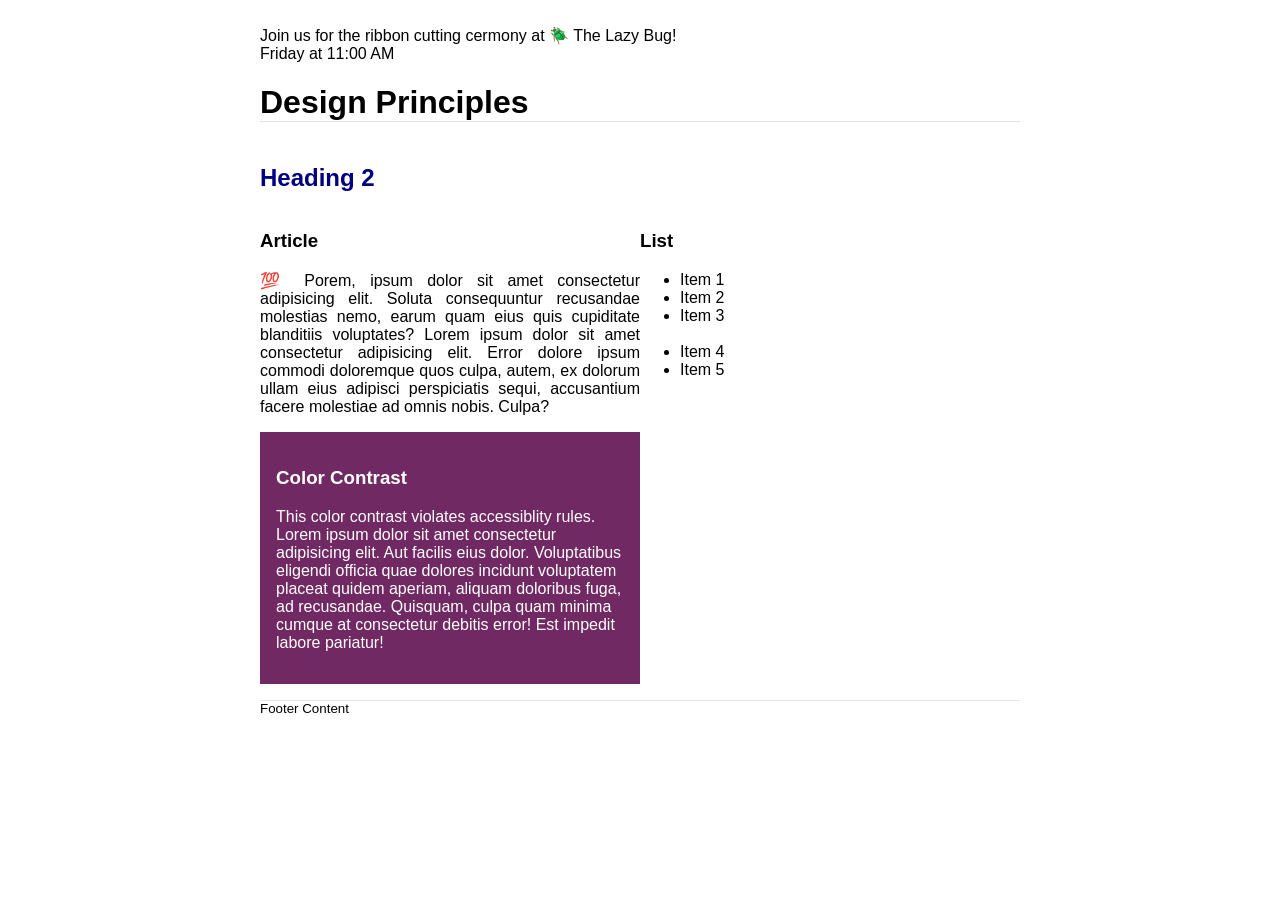
<file: week03/design.html>
<!DOCTYPE html>
<html lang="en">

<head>
    <meta charset="UTF-8">
    <meta name="viewport" content="width=device-width, initial-scale=1.0">
    <title>Document</title>
    <link href="styles/design.css" rel="stylesheet">
</head>

<body>
    <header>
        <div class="banner"><br>Join us for the ribbon cutting cermony at 🪲 The Lazy
            Bug!<br>Friday at 11:00 AM</div>
        <h1>Design Principles</h1>
    </header>
    <main>
        <h2>Heading 2</h2>
        <section>
            <h3>Article</h3>
            <article>
                <p>💯 Porem, ipsum dolor sit amet consectetur adipisicing elit. Soluta consequuntur recusandae molestias
                    nemo, earum quam eius quis cupiditate blanditiis voluptates? Lorem ipsum dolor sit amet consectetur
                    adipisicing elit. Error dolore ipsum commodi doloremque quos culpa, autem, ex dolorum ullam eius
                    adipisci perspiciatis sequi, accusantium facere molestiae ad omnis nobis. Culpa?</p>
            </article>
        </section>
        <section>
            <h3>List</h3>
            <ul>
                <li>Item 1</li>
                <li>Item 2</li>
                <li>Item 3<br><br></li>
                <li>Item 4</li>
                <li>Item 5</li>
            </ul>
        </section>
        <div class="callout">
            <h3>Color Contrast</h3>
            <p>This color contrast violates accessiblity rules. Lorem ipsum dolor sit amet consectetur adipisicing elit.
                Aut
                facilis eius dolor. Voluptatibus eligendi officia quae dolores incidunt voluptatem placeat quidem
                aperiam,
                aliquam doloribus fuga, ad recusandae. Quisquam, culpa quam minima cumque at consectetur debitis error!
                Est
                impedit labore pariatur!</p>
        </div>
    </main>
    <footer>
        Footer Content
    </footer>
</body>

</html>
</file>
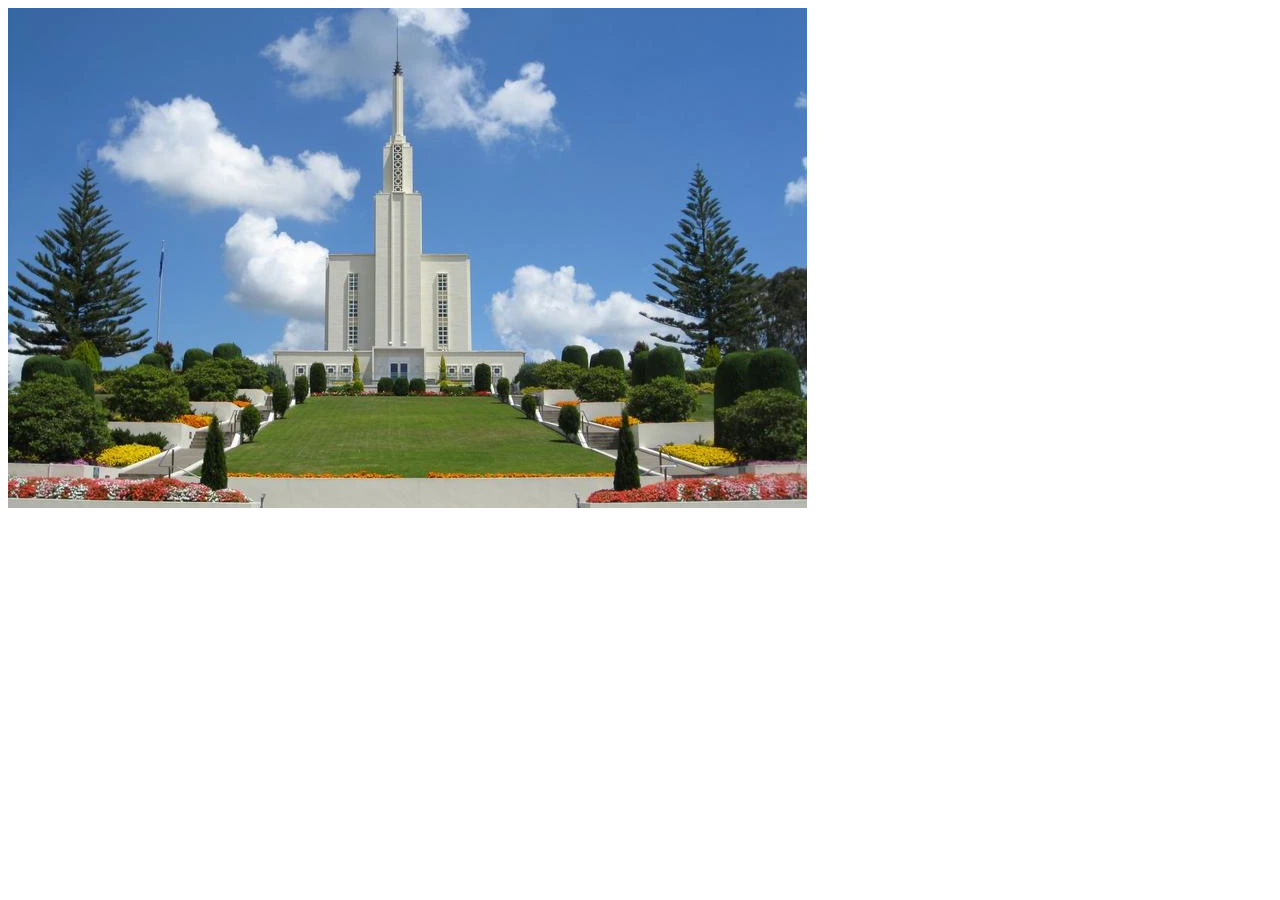
<file: week03/responsive-images.html>
<!DOCTYPE html>
<html lang="en">

<head>
    <meta charset="UTF-8">
    <meta name="viewport" content="width=device-width, initial-scale=1.0">
    <title>Document</title>
</head>

<body>

    <main>
        <div class="hero">
            <img src="images/hero-large.webp" alt="Big image of a temple">
        </div>
    </main>

</body>

</html>
</file>
<file: styles/base.css>
:root {
    --color-letter-background-black: #fff;
    --background-black: rgb(51, 51, 51);
    --background-blue: rgb(29, 77, 114);
    --highlight-color: rgb(208, 205, 79);
}


* {
    margin: 0;
    padding: 0;
    box-sizing: border-box;
}

p {
    line-height: 1.7;
}


body {
    font-family: "Montserrat", sans-serif;
    font-weight: 400;
    width: 75rem;
    margin: 0 auto;
}

h1 {
    font-weight: 100;
}


header span {
    display: block;
    font-size: 1.5rem;
    margin-bottom: 1rem;
    margin-left: 21rem;
    margin-right: auto;
}


header {
    background-color: var(--background-blue);
    align-items: center;
    justify-content: center;
    padding: 20px 0px 0px 0px;
    border: 1px solid rgba(0, 0, 0, 0.1);
    color: var(--color-letter-background-black);
}



nav ul {
    list-style-type: none;
}

nav {
    background-color: var(--background-black);
    margin: 0 auto;
    max-width: 75rem;
}

nav a {
    display: block;
    color: var(--color-letter-background-black);
    text-align: center;
    padding: 1rem;
    text-decoration: none;
}

nav a:hover {
    border: 1px solid var(--color-letter-background-black)
}



main {
    margin: 0 auto;
}

main h1 {
    display: flex;
    font-size: 2.4rem;
    font-weight: 400;
    justify-content: center;
    padding: 1.7rem;
}

main div {
    display: flex;
}

.card {
    border: 1px solid gray;
    border-radius: 1rem;
    margin: 0.3rem;
}

.card h2 {
    font-size: 1.1rem;
    text-align: center;
    padding: 1rem;
    border-radius: 1rem 1rem 0rem 0rem;
    background-color: var(--background-blue);
    color: white;
}

.card div {
    padding: 1rem;

}

.card img {
    height: auto;
    width: 100%;
    max-width: 11rem;
}

.card h3 {
    text-align: center;
    border-bottom: 2px solid grey;
    margin-left: 9%;
    width: 60%;
}

.card-country {
    display: grid;
    grid-template-columns: repeat(2, 1fr);
    justify-items: center;
    width: 70%;
    align-items: center;
}

.card-country figure figcaption {
    padding-top: 0.7rem;
}

.card-country figure img {
    display: flex;
    justify-items: center;
    margin-left: 0.7rem;
}



.card div ul {
    margin: 1.5rem;
    margin-right: 7rem;
    padding-top: 50px;
    padding-bottom: 50px;
}

.card div ul li {
    padding: 0.2rem;
}

@media (min-width: 640px) {
    nav ul {
        display: flex;
    }
}

nav ul li {
    flex: 1 1 100%;
}


footer {
    background-color: var(--background-blue);
    color: var(--color-letter-background-black);
    text-align: center;
    padding: 1rem;
}

.highlight {
    color: var(--highlight-color);
    font-weight: 700;
    font-family: hebrew;
}
</file>
<file: project/styles/pokemon.css>
* {
    margin: 0;
    padding: 0;
    box-sizing: border-box;
}

:root {
    --primary: hsl(28, 85%, 62%);
    --pop-color: hsl(35, 87%, 61%);
    --background: hsl(215, 62%, 31%);
    --typeface: hsl(70, 100%, 67%);
}



body {
    font-family: "Open Sans", ;
    max-width: 75rem;
    width: 95%;
    margin: 0 auto;
    font-family: "Comic Relief", cursive;
}


header,
footer {
    background-color: var(--primary);
    padding: 1rem;

    align-items: center;
}

header {
    display: grid;
    grid-template-columns: 40% 60%;
    padding: 1rem 0 1.3rem 1rem;

}

header img {
    width: 2rem;
}

main {
    max-width: 75rem;
    text-align: center;

}

footer {
    margin-top: 1rem;
    text-align: center;
}


nav {
    max-width: 700px;
    margin: 1rem auto;
    display: flex;


}

ul {
    display: grid;
    grid-template-columns: repeat(4, 1fr);
    gap: 1rem;



}

ul a {

    text-align: center;
    color: #fff;

}

li {
    margin: 0 1rem;
    font-size: 1rem;
}


a:hover {
    color: black;
    border-radius: 0.25rem;
}


#low-case {
    font-size: 0.8rem;
}



h2 {
    margin: 2rem 0;
}

div {
    margin: 3rem 0;
}




input,
#btn {
    padding: .3rem;
    margin: 0 0 .6rem 0;
    background-color: var(--pop-color);
    transition: background-color 0.3s ease;
}

input:hover,
#btn:hover {
    background-color: var(--primary);
    cursor: pointer;
}




#select-region {
    margin: 0;
}

#select-region input {
    margin: 0 6rem;
}

img {
    border-radius: .4rem;
    filter: drop-shadow(0 0 0px rgba(0, 0, 0, 0));
    transition: filter .4s ease;
}

img:hover {
    filter: drop-shadow(0 -2mm 4mm rgb(255, 193, 34));
    cursor: pointer;
}


#regions img {
    width: 10rem;
    margin: 0 1.5rem;

}





#gamesp img {
    width: 22rem;
    height: 11rem;
}


#emu img {
    width: 36rem;
    height: 13rem;
}



#indipokemon {
    display: flex;
    flex-direction: row;
    justify-content: center;
    align-items: stretch;
}

#indipokemon div {
    margin: 0 .8rem;
}


#indipokemon img {
    width: 13rem;

    background-color: var(--pop-color);
    border-radius: 1.3rem;
    padding: 3rem;
    margin-bottom: .6rem;
    background-size: cover;
    object-fit: contain;
    max-width: 18.75rem;
    max-height: 12.5rem;
    min-height: 12.5rem;
}


#indipokemon ul {
    padding: .5rem;
    background-color: var(--background);
    border: 2px solid var(--typeface);
    display: flex;
    flex-direction: column;
    width: 16rem;
    color: var(--typeface);
    border-radius: 1.3rem;

}


.infop {
    display: grid;
    grid-template-columns: 1fr;
    justify-self: center;
}











#menu {
    font-size: 1.5rem;
    border: 0;
    background: none;
    color: #000;
    position: absolute;
    top: 1rem;
    right: 1rem;
}

#menu::before {
    content: "☰";
}

#menu.open::before {
    content: "❌";
}


.navigation {
    display: flex;
    flex-direction: column;
    justify-content: space-around;
    list-style: none;

}

.navigation a {
    display: none;
    padding: 1rem;
    text-align: center;
    text-decoration: none;
    flex: 1 1 100%;

}

.open a {
    display: block;
}



@media (min-width: 37.5em) {

    h1 {
        font-size: 2.5rem;
        margin-left: 0;
        text-align: center;
    }

    h2 {
        font-size: 2rem;
        text-align: center;
    }

    #menu {
        display: none;
    }

    .navigation {
        flex-direction: row;
    }

    .navigation a {
        display: block;

    }


}
</file>
<file: project/styles/pokemon-large.css>
@media screen and (max-width: 30rem) {

    body {
        width: 100%;
    }

    header {
        width: 100%;
        display: flex;
        flex-direction: column;
        padding: 0rem;
        position: relative;
        min-height: auto;

    }

    header h1 {
        margin-top: 1rem;
    }


    header p {
        font-size: 1.5rem;

    }


    nav a {
        display: block;
        text-decoration: none;
        border-top: 0.0625rem solid rgba(255, 255, 255, 0.1);
        color: white;

    }

    nav a:hover {
        color: black;
        border-radius: 0.25rem;

    }


    .navigation a {
        flex: 1 1 100%;

    }

    #menu {
        position: absolute;
        right: 1rem;
        top: 1.6rem;
        font-size: 2rem;
        padding: 0;

    }


    nav ul li {
        margin: 0;

        font-size: .9rem;
    }









    #emu img {
        width: 21rem;
    }

    #gamesp,
    #emu {
        transform: scale(0.8);
    }

    input[type="radio"] {
        display: none;
    }







}
</file>
<file: styles/form.css>
* {
    box-sizing: border-box;
    padding: 0;
    margin: 0;
}


:root {
    --primary: hsl(303, 88%, 9%);
    --pop-color: hsl(0, 0%, 100%);
    --background: hsl(300, 9%, 82%);
    --typeface: hsl(200, 100%, 2%);
}

body {
    max-width: 100%;
    width: 23rem;
    margin: 0 auto;

}

header,
footer {
    background-color: var(--primary);
    color: var(--pop-color);
    font-size: .7rem;
    padding: .7rem;
    justify-items: center;
}

main {
    padding-top: 2.5rem;
}

footer {
    margin-top: 2.4rem;
}

form {
    background-color: var(--background);
    padding: 1rem;
    margin: 1rem 0;
    border-radius: .3rem;
}

.content,
.adjust {
    margin-bottom: .8rem;
}

.content label,
.content legend {
    display: block;
}



.adjust {
    display: flex;
    flex-direction: column;

}

input[type=date],
select,
input[type=text],
textarea,
input[type="submit"] {
    padding: .3rem;
    border: none;
    width: 100%;
    resize: none;
}


input[type=checkbox] {

    -webkit-transform: scale(1.28);
}

#abox1,
#abox2,
#abox3,
#abox4 {
    margin-right: .5rem;
    margin-bottom: .4rem;

}

label span {
    position: relative;
    top: -.1rem;

}

.many-rating {
    display: grid;
    grid-template-columns: 1fr 1fr 1fr 1fr 1fr;


}

.many-rating div {
    display: flex;
    flex-direction: column;
    justify-content: center;
}

.many-rating div label {
    display: flex;
    justify-content: center;
    font-size: .4rem;
    margin-bottom: .2rem;
}

.many-rating div input[type=radio] {
    width: 100%;
    height: 1.3rem;
}

#review {
    height: 6rem;

}

#fname {
    padding: .3rem;
}


input[type="submit"] {
    border: 1px solid black;
    padding: .6rem;
    font-size: 1.3rem;
    font-weight: 600;
}

.optional {
    color: hsl(236, 100%, 24%);
    font-size: .8rem;
}

.spaced {
    margin-bottom: .6rem;
}
</file>
<file: styles/form-small.css>
@media(max-width: 600px) {

    label {
        justify-self: center;
    }

    .mobil-content {
        justify-self: center;
    }

    .mobil-content label {
        justify-self: start;

    }
}
</file>
<file: styles/review.css>
main {
    min-height: 46.5vh;
    text-align: center;
    margin-block-start: 41vh;
}

@media(max-width: 600px) {

    main {
        min-height: 40.9vh;

    }
}
</file>
<file: project/styles/siteplan.css>
* {
    margin: 0;
    padding: 0;
    box-sizing: border-box;
}

:root {
    --primary: hsl(28, 85%, 62%);
    --pop-color: hsl(35, 87%, 61%);
    --background: hsl(215, 62%, 31%);
    --typeface: hsl(70, 100%, 67%);
}

body {
    font-family: "Open Sans", sans-serif;
    max-width: 75rem;
    width: 95%;
    margin: 0 auto;
}

header {
    margin-bottom: 2rem;
}

header,
footer {
    background-color: var(--primary);

    padding: 1rem;
}

footer {
    margin-top: 1rem;
    text-align: center;
}

h1,
h2 {
    font-family: "Comic Relief", cursive;
}

h2 {
    color: var(--pop-color);
}


#showing {
    padding: 1rem;
    color: white;
    background-color: var(--background);
    margin: .5rem 0;
}

#cmain1 {
    color: var(--primary);
}

#cmain2 {
    color: var(--pop-color);
}

#cmain3 {
    color: var(--background);
    background-color: white;
}

#cmain4 {
    color: var(--typeface);
}


.shows {
    width: 19rem;
    height: auto;
}

#colshow {
    margin: 0 5rem;
    display: grid;
    grid-template-columns: 1fr 1fr;
    grid-template-rows: auto;
    justify-items: center;
}

p {
    margin: 1rem 0;
}

img {
    border: 1px var(--primary) solid;
    padding: .3rem;
}

@media (max-width: 600px) {
    #colshow {
        grid-template-columns: 1fr;

        margin: 0;

        grid-template-rows: none;
    }

    img {
        margin: 1rem 0;
    }

    body {
        width: 100%;
    }

    h2,
    p {
        padding: 0 .7rem;
    }


    footer {
        margin-top: .7rem;

    }
}
</file>
<file: styles/temples.css>
* {
    box-sizing: border-box;
    padding: 0;
    margin: 0;
}


:root {
    --background-main-color: rgb(77, 189, 155);
    --letter-background-color: rgb(252, 254, 253);
    --main-letter-color: hsl(162, 46%, 35%);
}


body {
    padding: 0 1.25rem;
    max-width: 75rem;
    margin: 0 auto;

    font-family: "Open Sans", sans-serif;
}




header,
footer {
    background-color: var(--background-main-color);
    color: var(--letter-background-color);
}

header {
    display: grid;
    grid-template-columns: 40% 60%;
    align-items: center;
    padding: 1rem 0 1.3rem 1rem;
}

header p {
    font-size: 2.3rem;

}

nav {
    max-width: 700px;
    margin: 1rem auto;
    display: flex;
}


nav ul {
    display: grid;
    grid-template-columns: repeat(5, 1fr);
    gap: 1rem;
    list-style: none;
    text-align: center;
}

nav ul li {
    margin: 1rem;
    font-size: 2rem;
    font-size: 1.5rem;
}

nav a {
    text-decoration: none;
}

nav a:hover {
    color: var(--main-letter-color);
    background-color: var(--letter-background-color);
    padding: 0.6rem;
    border: 1px solid rgb(151, 151, 151);
    border-radius: 0.25rem;
}

h1 {
    text-align: left;
    font-family: times, serif;
    font-size: 1.5rem;
    margin-left: 1rem;
    text-align: center;
    padding: 2rem 0 1rem;

}

h2 {
    font-size: 1.2rem;
    color: navy;
    text-align: left;
    margin: 1rem;
}




#menu {
    font-size: 1.5rem;
    border: 0;
    background: none;
    color: #000;
    position: absolute;
    top: 1rem;
    right: 1rem;
}

#menu::before {
    content: "☰";
}

#menu.open::before {
    content: "❌";
}


.navigation {
    display: flex;
    flex-direction: column;
    justify-content: space-around;
    list-style: none;

}

.navigation a {
    display: none;
    padding: 1rem;
    text-align: center;
    text-decoration: none;
    color: #fff;
    flex: 1 1 100%;

}

.open a {
    display: block;
}


main {
    max-width: 50rem;
    margin: 0 auto;
}




img {
    width: 15rem;
    height: auto;
    display: block;
}

.album {
    display: grid;
    grid-template: repeat(3, 1fr) / repeat(3, 1fr);
    place-items: center;
    padding: 1rem;

}

figure {
    padding-bottom: 2rem;
}

figcaption {
    text-align: center;
    color: var(--main-letter-color);
    margin-top: 0.3rem;
}


footer {
    padding: .4rem;
    text-align: center;
}

.highlight {
    font-size: 0.8rem;
}



@media (min-width: 37.5em) {

    h1 {
        font-size: 2.5rem;
        margin-left: 0;
        text-align: center;
    }

    h2 {
        font-size: 2rem;
        text-align: center;
    }

    #menu {
        display: none;
    }

    .navigation {
        flex-direction: row;
    }

    .navigation a {
        display: block;

    }


}
</file>
<file: styles/temples-large.css>
@media screen and (max-width: 30rem) {


    body {
        max-width: 25rem;


    }

    header {
        padding: 0rem 1rem;
        position: relative;
        min-height: auto;
        grid-template-columns: 57% 43%;

    }

    header p {
        font-size: 1.5rem;

    }


    nav a {
        display: block;
        text-decoration: none;
        color: var(--letter-background-color);
        border-top: 0.0625rem solid rgba(255, 255, 255, 0.1);

    }

    nav a:hover {

        color: var(--main-letter-color);
        background-color: var(--letter-background-color);
        padding: 0.6rem;
        border: 0.0625rem solid rgb(151, 151, 151);
        border-radius: 0.25rem;
    }


    .navigation a {
        flex: 1 1 100%;
    }

    #menu {
        position: absolute;
        right: 1rem;
        top: 1.6rem;
        font-size: 2rem;
        padding: 0;

    }


    nav ul li {
        margin: 0;

        font-size: .9rem;
    }






    .album {
        display: grid;
        grid-template: 1fr / 1fr;
        place-items: center;
        padding: 1rem;

    }
}
</file>
<file: project/styles/select-pokemon-large.css>
@media screen and (max-width: 30rem) {



    body {
        width: 100%;
    }

    header {

        width: 100%;
        display: flex;
        flex-direction: column;
        padding: 0rem 1rem;
        position: relative;
        min-height: auto;
        grid-template-columns: 57% 43%;

    }


    header h1 {
        margin-top: 1rem;
    }


    header p {
        font-size: 1.5rem;

    }


    nav a {
        display: block;
        text-decoration: none;
        color: var(--letter-background-color);
        border-top: 0.0625rem solid rgba(255, 255, 255, 0.1);

    }

    nav a:hover {
        color: var(--main-letter-color);
        background-color: var(--letter-background-color);
        border-radius: 0.25rem;
    }


    .navigation a {
        flex: 1 1 100%;
    }

    #menu {
        position: absolute;
        right: 1rem;
        top: 1.6rem;
        font-size: 2rem;
        padding: 0;

    }


    nav ul li {
        margin: 0;

        font-size: .9rem;
    }




    #emu img {
        width: 21rem;
    }


    input[type="radio"] {
        display: none;
    }

    .indie {
        padding-top: 1.5rem;
        padding-bottom: 1.8rem;
        border-bottom: 1px solid gray;
    }


    #indipokemon,
    .indie {
        display: flex;
        flex-direction: column;
        justify-content: center;
    }

    .indie img,
    .infop {
        width: 50%;
        margin: 0 auto;
        display: block;
    }




}
</file>
<file: project/styles/select-pokemon.css>
img:hover {
    cursor: auto;
}

/* Cursor because is showing a pointer because the rules in the other file */
</file>
<file: review/style.css>
* {
    margin: 0;
    padding: 0;
    box-sizing: border-box;
    font-size: 1rem;
}

body {
    display: grid;
    place-items: center;
}

header,
footer {
    background-color: rgb(77, 77, 77);

}

header,
main,
footer {
    width: 60rem;
}

header {
    height: 10rem;
    display: grid;
    grid-template-rows: 70% 30%;

}


main {
    display: grid;
    grid-template-columns: 75% 25%;
    background-color: rgb(189, 189, 189);
    height: 16rem;
}


footer {
    height: 11rem;
    text-align: center;
}

h1 {
    color: rgb(216, 216, 216);
    padding: .8rem;
}

h2 {
    color: rgb(240, 240, 240);
}

p {
    padding: 0.7rem;
}

.subheader {
    background-color: rgb(0, 0, 0);
    display: grid;
    grid-template-columns: 1fr 1fr 1fr 1fr;
    place-items: center;
}

.contrast-background {
    background-color: white;
}
</file>
<file: week02/styles/media-query.css>
body {
    font-family: "Roboto", sans-serif;
}

header,
main,
footer {
    max-width: 640px;
    margin: 1rem auto;
    border: 1px solid #b7b6b6;
    padding: 0.6rem;
    background-color: rgb(224, 251, 254);
}

main {
    display: grid;
}

section {
    padding: 0.7rem;
    background-color: rgb(248, 219, 255);
}
</file>
<file: week02/styles/media-query-large.css>
@media screen and (min-width: 500px) {
    header {
        background-color: black;
        color: white;
        grid-template-columns: 1fr 1fr;
    }
}
</file>
<file: week03/styles/design.css>
body {
    font-family: Roboto, helvetica, sans-serif;
}

header,
main,
footer {
    max-width: 760px;
    margin: 0 auto;
}

.banner {}

h1 {
    border-bottom: 1px solid rgba(0, 0, 0, 0.1);
}

main {
    display: grid;
    grid-template-columns: 1fr 1fr;

}

h2 {
    color: navy;
    text-align: left;
    grid-column: 1 / 3;
}

article p {
    text-align: justify;
}

.callout {
    color: #ffffff;
    background-color: #702963;
    padding: 1rem;
}

footer {
    margin-top: 1rem;
    border-top: 1px solid rgba(0, 0, 0, 0.1);
    font-size: smaller;
    text-align: left;
}
</file>
